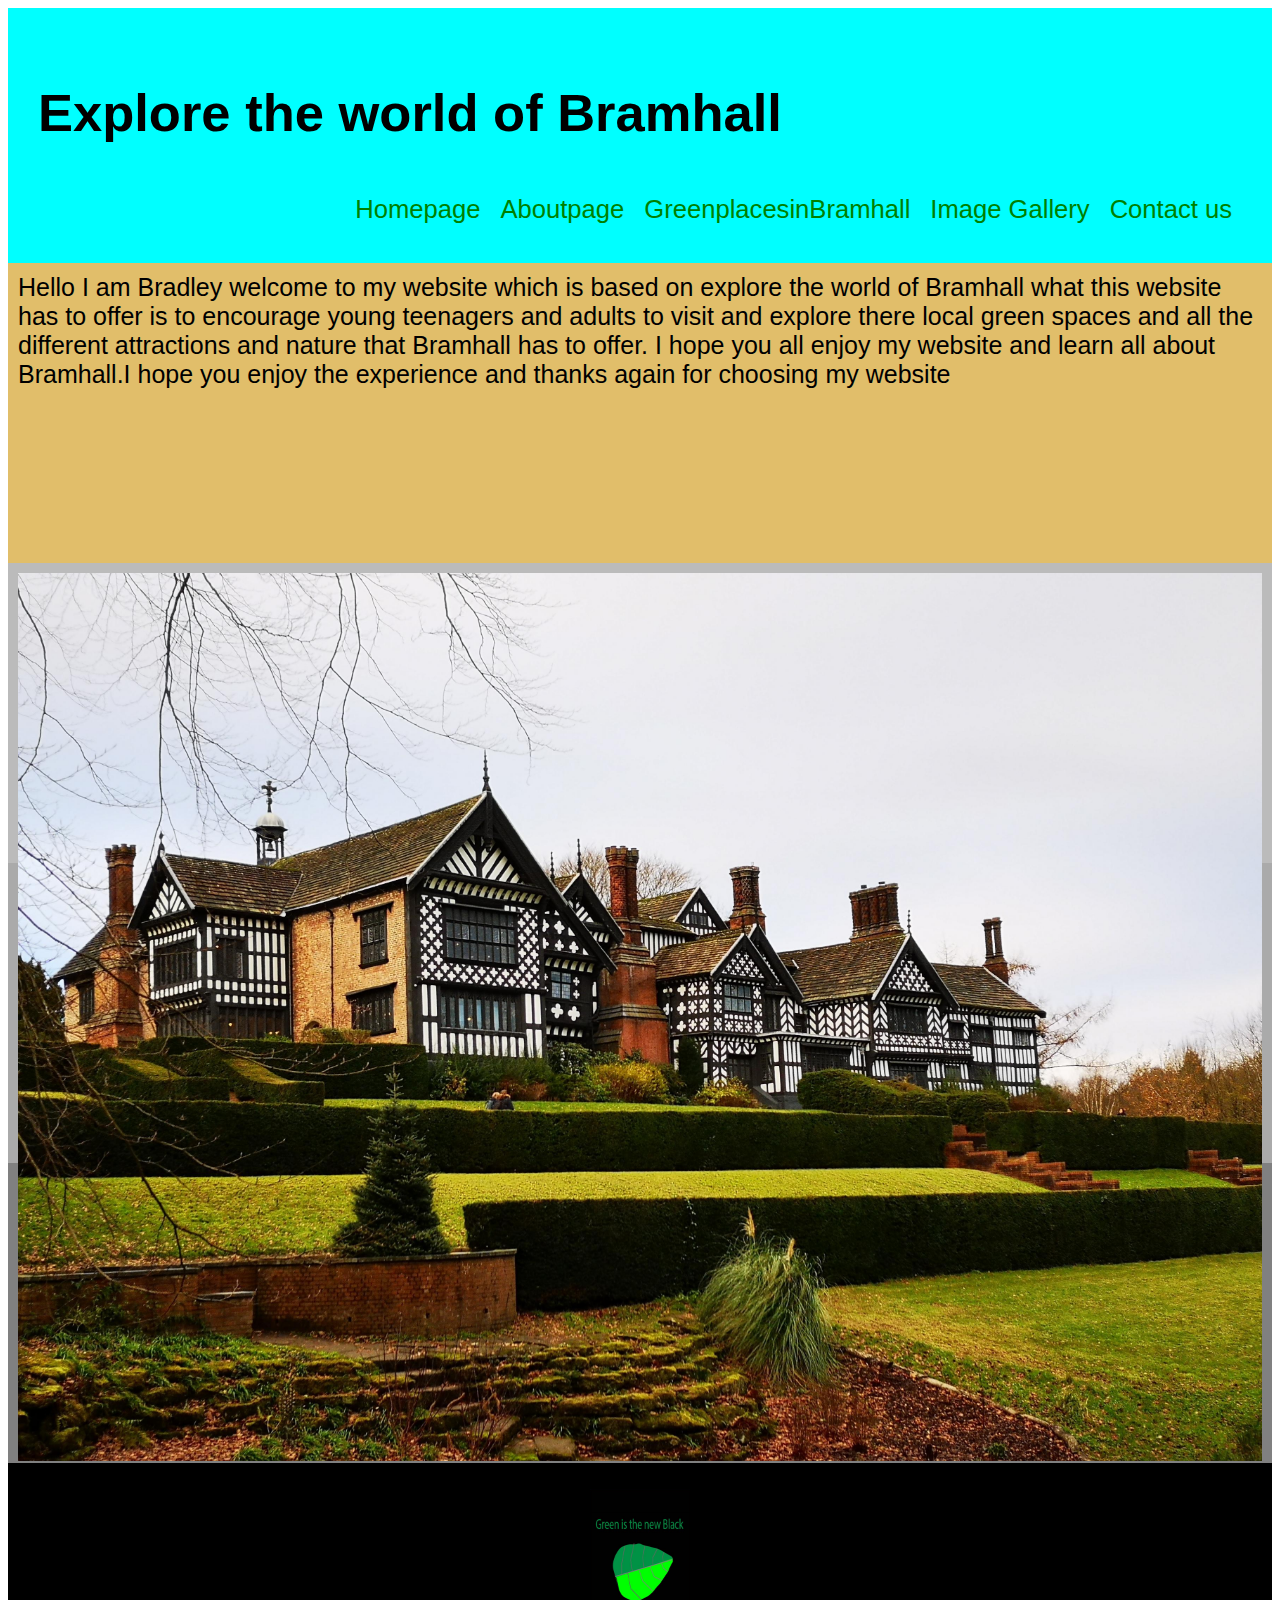
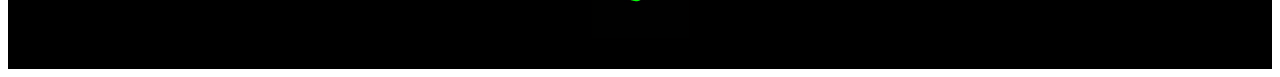
<file: index.html>
<!doctype html>
<html>
<head>
<meta charset="utf-8">
<link rel="stylesheet" href="style.css">
<title>Bradley website</title>
</head>

<body>
	


  <div class="header">
    <h2>Explore the world of Bramhall</h2>  
	<div>
		<ul>
		<li><a href="contactpage.html">Contact us</a></li>
		<li><a href="imagegallery.html">Image Gallery</a></li>
		<li><a href="greenplacesinbramhall.html">GreenplacesinBramhall</a></li>
		<li><a href="aboutpage.html">Aboutpage</a></li>
		<li><a class="active" href="index.html">Homepage</a></li>
		</ul>
	</div>
</div>	  
	
  <div class="left" style="background-color:#E1BE6A;">Hello I am Bradley welcome to my website which is based on explore the world of Bramhall what this website has to offer is to encourage young teenagers and adults to visit and explore there local green spaces and all the different attractions and nature that Bramhall has to offer. I hope you all enjoy my website and learn all about Bramhall.I hope you enjoy the experience and thanks again for choosing my website</div>
  <div class="middle" style="background-color:#bbb;"><img src="images/backgroundpicture.jpeg" alt="Bramhall park" width="100%" height="317%"></div>  
  <div class="left" style="background-color:#aaa;"></div>
	<div class="middle" style="background-color: grey"></div>
	
	<div class="footer" style="background-color: black"> <p><a href="https://www.hubbub.org.uk/" target="_blank"> <img src="images/logodesign.png" alt="Green is the new black image" width="100" height="150"></a></p>
  </div>

	

</body>
</html>
</file>
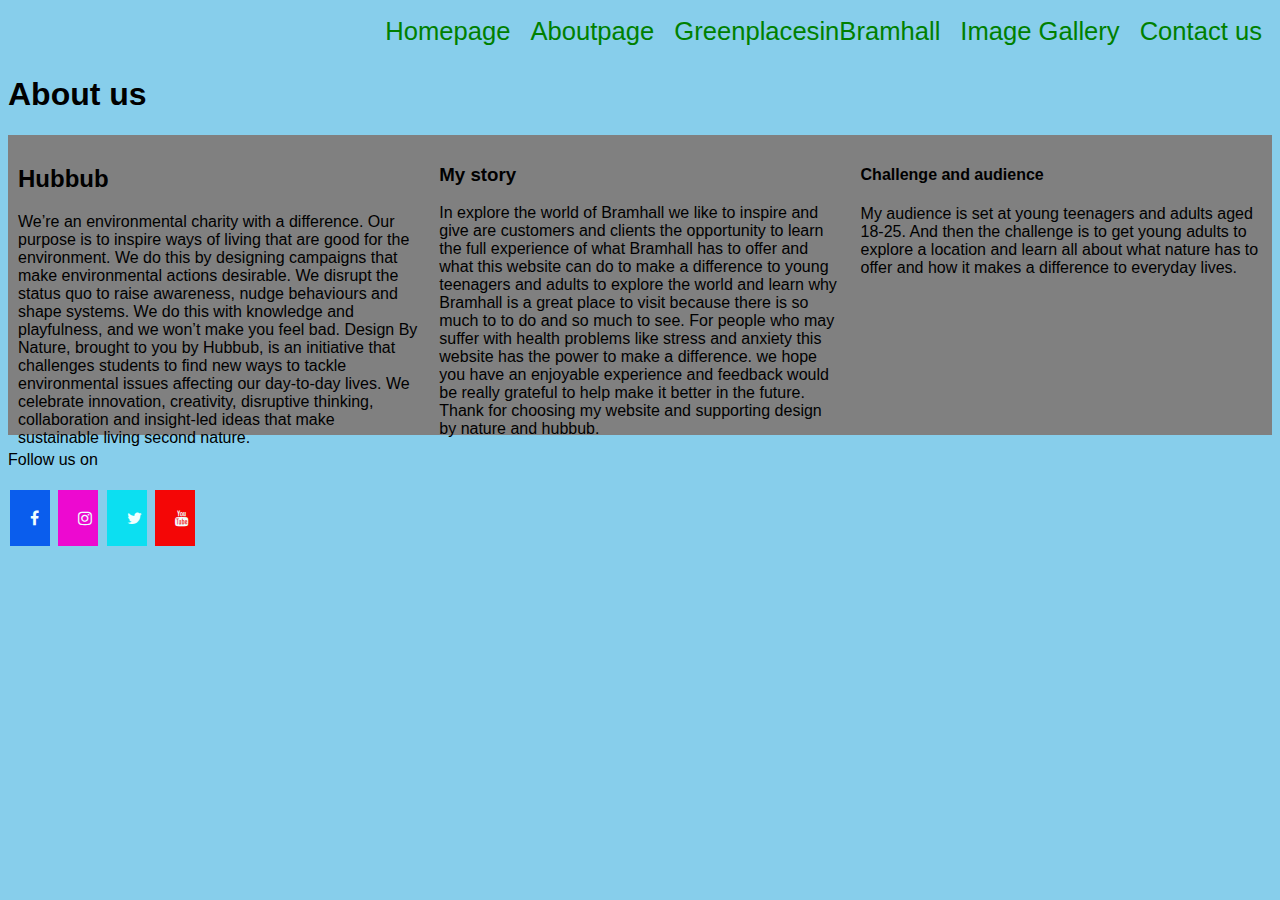
<file: aboutpage.html>
<!doctype html>
<html>
<head>
<meta charset="utf-8">
<title>About page </title>
<link rel="stylesheet" href="style.css">
<link rel="stylesheet" href="https://cdnjs.cloudflare.com/ajax/libs/font-awesome/4.7.0/css/font-awesome.min.css">
<style>
body {
	background-color: skyblue;
}
</style>
</head>


<body>
	<div class= "top" >
	<ul>
	<li><a href="contactpage.html">Contact us</a></li>
	<li><a href="imagegallery.html">Image Gallery</a></li>
	<li><a href="greenplacesinbramhall.html">GreenplacesinBramhall</a></li>
	<li><a href="aboutpage.html">Aboutpage</a></li>
	<li><a class="active" href="index.html">Homepage</a></li>
</ul>
	</div>

	<div class="About us">
		<h1>About us</h1>		
		</div>
<div class="row">
    <div class="column" style="background-color: gray"><h2>Hubbub</h2>We’re an environmental charity with a difference. Our purpose is to inspire ways of living that are good for the environment. We do this by designing campaigns that make environmental actions desirable. We disrupt the status quo to raise awareness, nudge behaviours and shape systems. We do this with knowledge and playfulness, and we won’t make you feel bad. Design By Nature, brought to you by Hubbub, is an initiative that challenges students to find new ways to tackle environmental issues affecting our day-to-day lives. We celebrate innovation, creativity, disruptive thinking, collaboration and insight-led ideas that make sustainable living second nature.</div>
	<div class="column" style="background-color: gray"><h3>My story</h3>In explore the world of Bramhall we like to inspire and give are customers and clients the opportunity to learn the full experience of what Bramhall has to offer and what this website can do to make a difference to young teenagers and adults to explore the world and learn  why Bramhall is a great place to visit because there is so much to to do and so much to see. For people who may suffer with health problems like stress and anxiety this website has the power to make a difference. we hope you have an enjoyable experience and feedback would be really grateful to help make it better in the future. Thank for choosing my website and supporting design by nature and hubbub. </div>
	<div class="column" style="background-color: gray"><h4>Challenge and audience</h4>My audience is set at young teenagers and adults aged 18-25. And then the challenge is to get young adults to explore a location and learn all about what nature has to offer and how it makes a difference to everyday lives.</div>
</div>
	
<div class="Follow us on">
	<p>Follow us on</p>

<a href="https://en-gb.facebook.com/" class="fa fa-facebook"></a>
<a href="https://www.instagram.com/" class="fa fa-instagram"></a>
<a href="https://twitter.com/?lang=en" class="fa fa-twitter"></a>
<a href="https://www.youtube.com/user/HelloHubbubUK" class="fa fa-youtube"></a>				
</div>
																																		
</body>
</html>
</file>
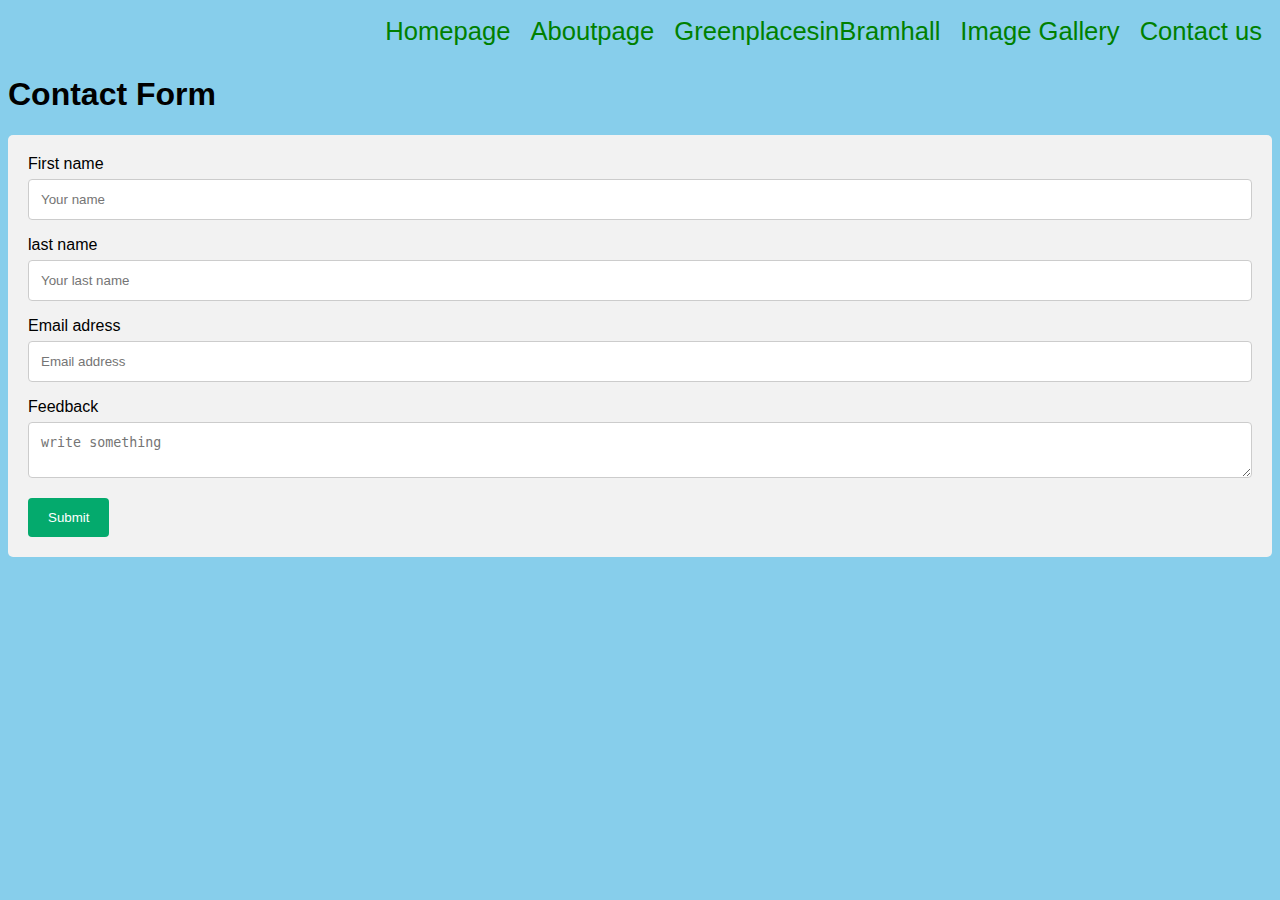
<file: contactpage.html>
<!doctype html>
<html>
<head>
<meta charset="utf-8">
<title>Contact page </title>
<link href="style.css" rel="stylesheet" type="text/css">
<style>
body {
  background-color: skyblue;
}
</style>
</head>
<body>
		<div class= "top" >
	<ul>
	<li><a href="contactpage.html">Contact us</a></li>
	<li><a href="imagegallery.html">Image Gallery</a></li>
	<li><a href="greenplacesinbramhall.html">GreenplacesinBramhall</a></li>
	<li><a href="aboutpage.html">Aboutpage</a></li>
	<li><a class="active" href="index.html">Homepage</a></li>
</ul>
	</div>
	
<h1>Contact Form</h1>
	
<div class="container">
	<form action="/contactpage.html">
		<label for="fname">First name</label>
		<input type="text" id="fname" name="Firstname" placeholder="Your name">
		
		<label for="lname">last name</label>
		<input type="text" id="Lname" name="lastname" placeholder="Your last name">
		
		<label for="email address">Email adress</label>
		<input type="text" id="email address" placeholder="Email address">
		
		<label for="feedback">Feedback</label>
		<textarea id="feedback" name="subject" placeholder="write something" style="height: 200%"></textarea>
		
		<input type="submit" value="Submit">
	</form>
</div>
			
</body>
</html>
</file>
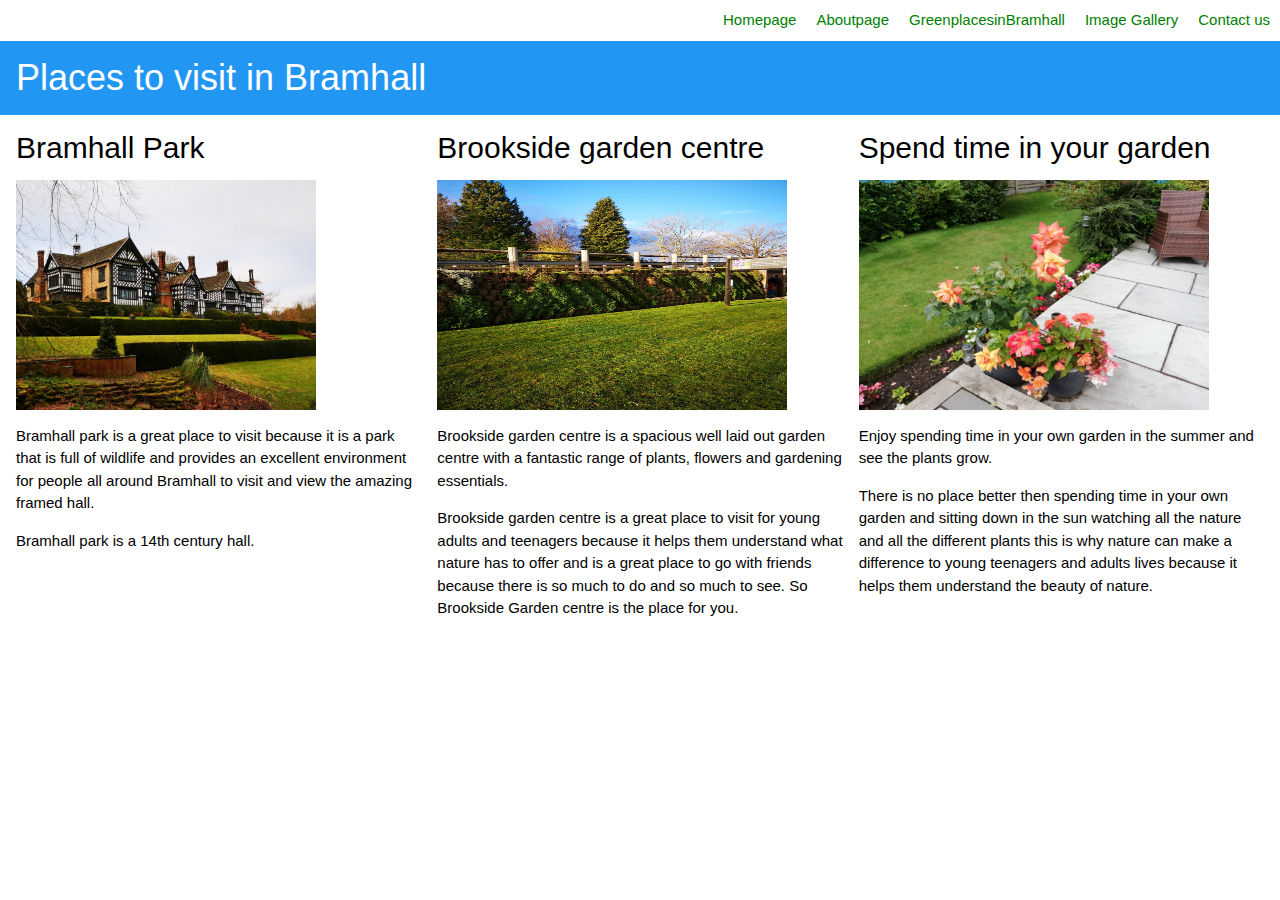
<file: greenplacesinbramhall.html>
<!doctype html>
<html>
<head>
<meta charset="utf-8">
<title>GreenplacesinBramhall</title>
<link rel="stylesheet" href="https://www.w3schools.com/w3css/4/w3.css">
<style>
	ul {
	list-style-type: none;
	margin: 0;
	padding: 0;
	overflow: hidden;
}
  
li {
  float: right;
}

li a {
	display: block;
	color: green;
	text-align: right;
	padding: 9px 10px;
	text-decoration: none;
}
 
li a:hover {
	background-color: lightblue;
}
</style>
	</head>
<body>
	<div class= "top" >
	<ul>
	<li><a href="contactpage.html">Contact us</a></li>
	<li><a href="imagegallery.html">Image Gallery</a></li>
	<li><a href="greenplacesinbramhall.html">GreenplacesinBramhall</a></li>
	<li><a href="aboutpage.html">Aboutpage</a></li>
	<li><a class="active" href="index.html">Homepage</a></li>
</ul>
	</div>
<div class="w3-container w3-blue">
  <h1>Places to visit in Bramhall</h1>
</div>

<div class="w3-row-padding">
  <div class="w3-third">
    <h2>Bramhall Park</h2>
	  <img src="images/backgroundpicture.jpeg" alt="image of bramhall park" height="230" width="300">
    <p>Bramhall park is a great place to visit because it is a park that is full of wildlife and provides an excellent environment for people all around Bramhall to visit and view the amazing framed hall.</p>
    <p>Bramhall park is a 14th century hall.</p>
  </div>

  <div class="w3-third">
    <h2>Brookside garden centre</h2>
	  <img src="images/image3 .jpeg" alt="Image of brookside garden centre" height="230" width="350">
    <p>Brookside garden centre is a spacious well laid out garden centre with a fantastic range of plants, flowers and gardening essentials.</p> 
    <p>Brookside garden centre is a great place to visit for young adults and teenagers because it helps them understand what nature has to offer and is a great place to go with friends because there is so much to do and so much to see. So Brookside Garden centre is the place for you.</p>
  </div>

  <div class="w3-third">
    <h2>Spend time in your garden</h2>
	  <img src="images/gardenimage2.jpeg" alt="Image of my garden" height="230" width="350">
    <p>Enjoy spending time in your own garden in the summer and see the plants grow.</p>
    <p>There is no place better then spending time in your own garden and sitting down in the sun watching all the nature and all the different plants this is why nature can make a difference to young teenagers and adults lives because it helps them understand the beauty of nature. </p>
  </div>
</div>
	
</body>
</html>
</file>
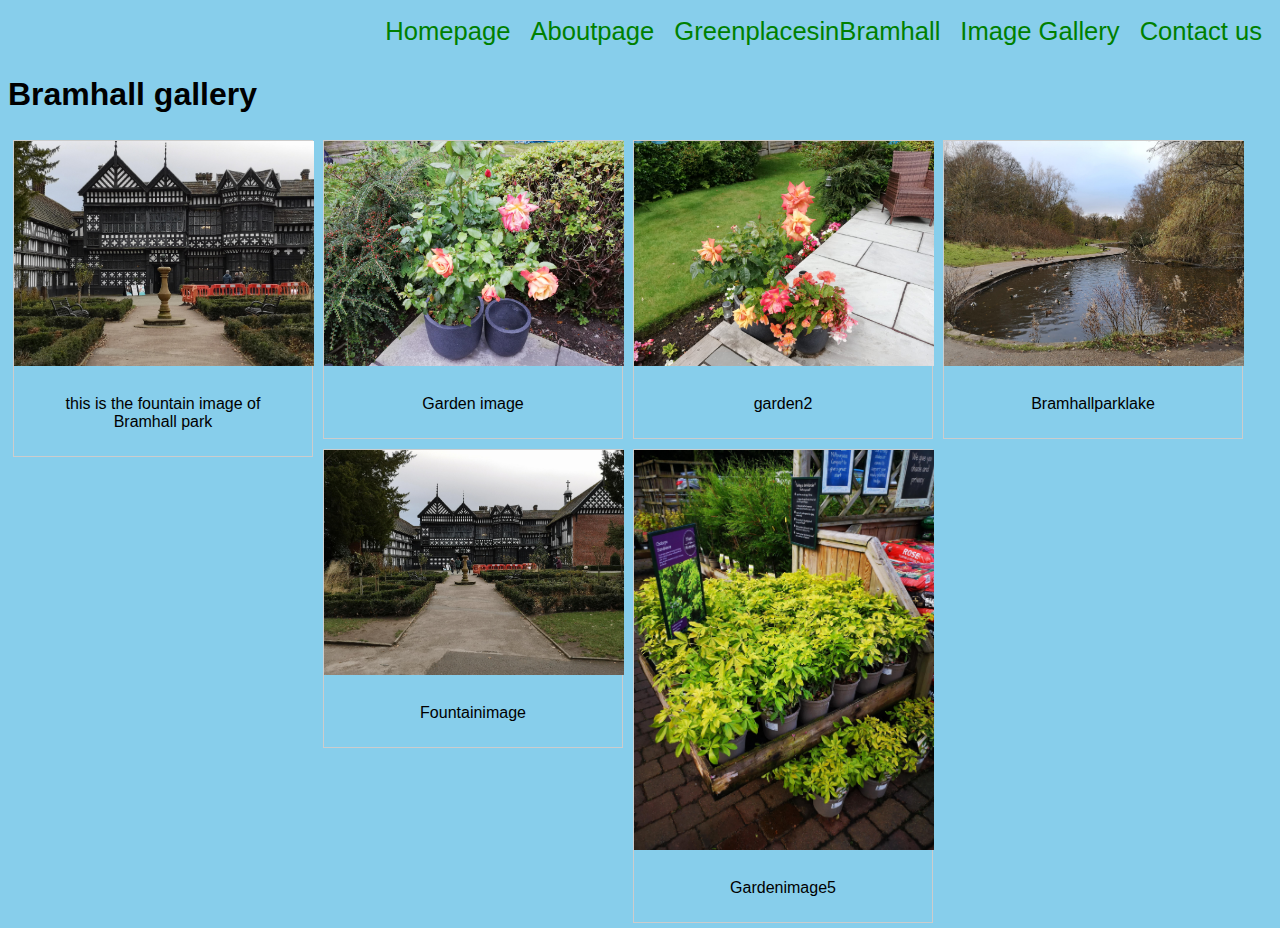
<file: imagegallery.html>
<!doctype html>
<html>
<head>
<meta charset="utf-8">
<title>Image gallery</title>
<link href="style.css" rel="stylesheet" type="text/css">
	<style>
div.gallery {
  margin: 5px;
  border: 1px solid #ccc;
  float: left;
  width: 300px;
}

div.gallery:hover {
  border: 1px solid #777;
}

div.gallery img {
  width: 300px;
  height: auto;
}

div.desc {
  padding: 25px;
  text-align: center;
}
body {
  background-color: skyblue;
}	
</style>
</head>

<body>
	<div class= "top">
	<ul>
	<li><a href="contactpage.html">Contact us</a></li>
	<li><a href="imagegallery.html">Image Gallery</a></li>
	<li><a href="greenplacesinbramhall.html">GreenplacesinBramhall</a></li>
	<li><a href="aboutpage.html">Aboutpage</a></li>
	<li><a class="active" href="index.html">Homepage</a></li>
</ul>
	</div>
		
		
<h1>Bramhall gallery</h1>
	
<div class="gallery">
<a target="_blank" href="images/fountain image.jpeg">
	<img src="images/fountain image.jpeg" alt="fountain" width="200" height="300">
</a>
  <div class="desc">this is the fountain image of Bramhall park</div>
</div>
	
<div class="gallery">
<a target="_blank" href="images/gardenimage.jpeg" width="200" height="300">
	<img src="images/gardenimage .jpeg" alt="garden" width="200" height="300">
</a>
	<div class="desc">Garden image</div>
</div>
	
<div class="gallery">
<a target="_blank" href="images/gardenimage2.jpeg">
	<img src="images/gardenimage2.jpeg" alt="garden2" width="200" height="300">
</a>
	<div class="desc">garden2</div>
</div>
	
<div class="gallery">
<a target="_blank" href="images/lakeimage.jpeg">
	<img src="images/lakeimage.jpeg" alt="lakeimage" width="200" height="300">
</a>
	<div class="desc">Bramhallparklake</div>
</div>
	
<div class="gallery">
<a target="_blank" href="images/fountainimage 2.jpeg">
	<img src="images/fountainimage 2.jpeg" alt="fountainimage" width="200" height="300">
</a>
	<div class="desc">Fountainimage</div>
</div>
		
<div class="gallery">
<a target="_blank" href="images/image5.jpeg">
	<img src="images/image5.jpeg" alt="image5" width="200" height="300">
</a>
	<div class="desc">Gardenimage5</div>
</div>
			
	
</body>
</html>
</file>
<file: style.css>
@charset "utf-8";
/* CSS Document */

* {
  box-sizing: border-box;
}

body {
  font-family: Arial, Helvetica, sans-serif;
}


/* Style the header */
.header {
  grid-area: header;
  background-color:aqua;
  padding: 30px;
  text-align: left;
  font-size: 35px;

}

/* style navbar */
ul {
	list-style-type: none;
	margin: 0;
	padding: 0;
	overflow: hidden;
	
}

  
li {
  float: left;
}

li a {
	display: block;
	color: green;
	text-align: right;
	padding: 9px 10px;
	text-decoration: none;
	font-size: 2vw;
}
 
li a:hover {
	background-color: lightblue;
}


.left,
.middle,
.right {
  padding: 10px;
  height: 300px; /* Should be removed. Only for demonstration */
}

/* Style the left column */
.left {
  grid-area: left;
	font-size: 25px;
}

/* Style the middle column */
.middle {
  grid-area: middle;
}

/* Style the right column */
.right {
  grid-area: right;
}

/* Style the footer */
.footer {
  grid-area: footer;
  background-color: #f1f1f1;
  padding: 10px;
  text-align: center;
}

/* Responsive layout - makes the three columns stack on top of each other instead of next to each other */
@media (max-width: 600px) {
  .grid-container  {
    grid-template-areas: 
      'header header header header header header' 
      'left left left left left left' 
      'middle middle middle middle middle middle' 
      'right right right right right right' 
      'footer footer footer footer footer footer';
  }
}

.container {
  border-radius: 5px;
  background-color: #f2f2f2;
  padding: 20px;
}

.homepage {
    left: 0;
    line-height: 200px;
    margin-top: -100px;
    position: absolute;
    text-align: center;
    top: 36%;
    width: 100%;
}

.container-index{
    left: 0;
    margin-top: -100px;
    position: absolute;
    text-align: center;
    top: 51%;
    width: 100%;
	color: black;
} 
	
.top {
	backgroundcolour: black;
}

.round{
	border-radius: 50%;
	position: absolute;
	top: 48%;
	left: 35%;
}


* {
	box-sizing: border-box;
}

.about us  {
	background-color: gray;
	padding: 30px;
	text-align: center;
	font-size: 35px;
}

.big {
	width: 100%;
}

.column {
	float: left;
	width: 33.33%;
	padding: 10px;
	height: 300px
}

.row:after {
	content: "";
	display: table;
	clear: both;
}

.follow us on {
	background-color: gray;
	padding: 10px;
	text-align: center;
}

@media (max-width: 600px) {
	.column {
		width: 100%;
	}
}

.fa {
	padding: 20px;
	font-size: 30px;
	width: 2.7%;
	text-align: left;
	text-decoration: none;
	margin: 5px 2px;
}

.fa:hover {
	opacity: 0.7;
}

.fa-facebook {
	background: #0A5DED;
	color: azure;
}

.fa-instagram {
	background: #ED09D0;
	color: azure;
}

.fa-twitter {
	background: #0CDFF1;
	color: azure;
}

.fa-youtube {
	background: #F40606;
	color: azure;
}


*{box-sizing: border-box}

body {font-family: Arial, Helvetica, sans-serif;}
* {box-sizing: border-box;}

input[type=text], select, textarea {
  width: 100%;
  padding: 12px;
  border: 1px solid #ccc;
  border-radius: 4px;
  box-sizing: border-box;
  margin-top: 6px;
  margin-bottom: 16px;
  resize: vertical;
}

input[type=submit] {
  background-color: #04AA6D;
  color: white;
  padding: 12px 20px;
  border: none;
  border-radius: 4px;
  cursor: pointer;
}

input[type=submit]:hover {
  background-color: #45a049;
}

.container {
  border-radius: 5px;
  background-color: #f2f2f2;
  padding: 20px;
}
/* style navbar */
ul {
	list-style-type: none;
	margin: 0;
	padding: 0;
	overflow: hidden;
	
}

  
li {
  float: right;
}

li a {
	display: block;
	color: green;
	text-align: right;
	padding: 9px 10px;
	text-decoration: none;
}
 
li a:hover {
	background-color: lightblue;
}
</file>
